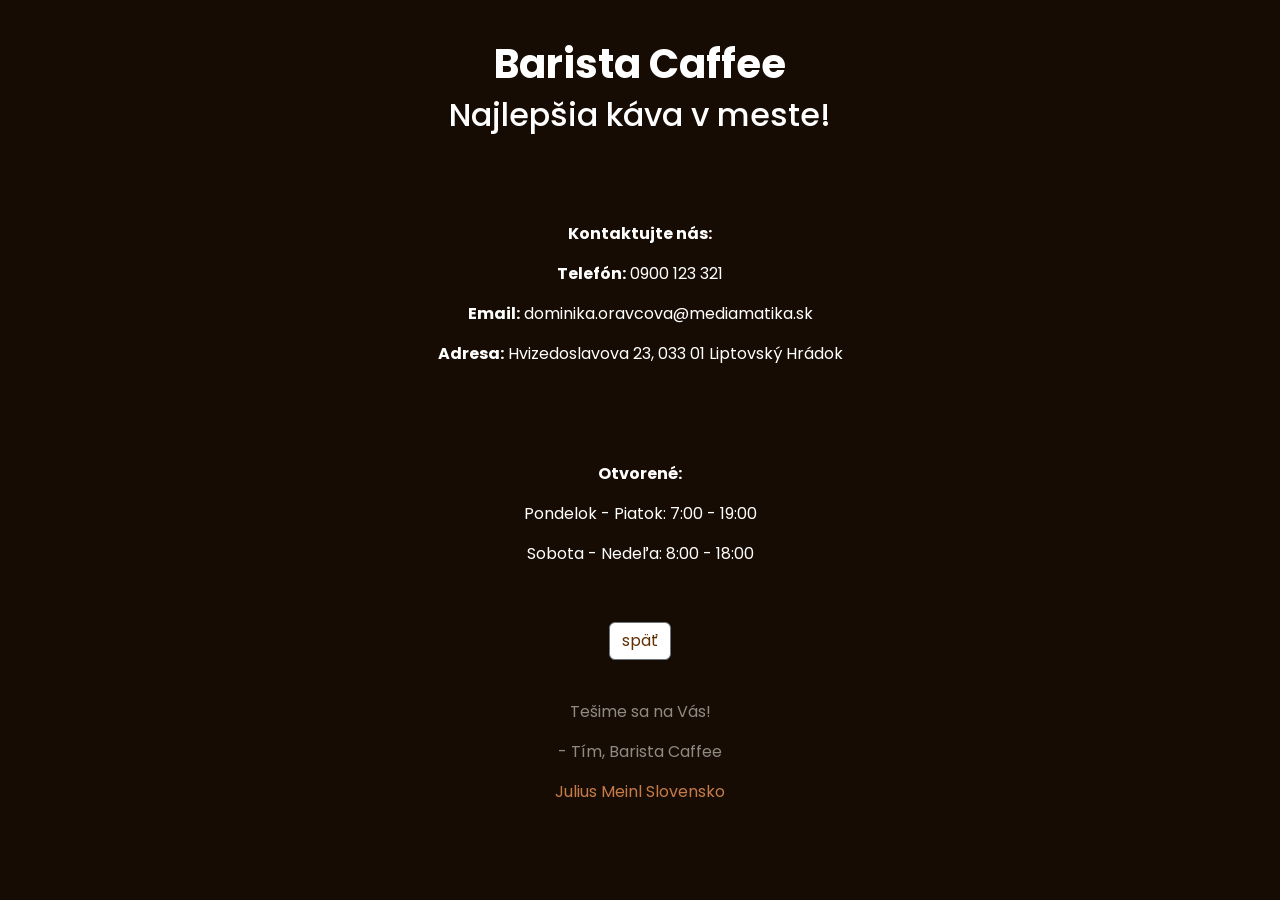
<file: kontakt.html>
<!doctype html>
<html lang="sk">
<head>
    <meta charset="utf-8">
    <title>Barista Caffee</title>
    <link href="https://cdn.jsdelivr.net/npm/bootstrap@5.3.3/dist/css/bootstrap.min.css" rel="stylesheet">
     <link rel="stylesheet" href="css/kontakt.css">
    <link rel="preconnect" href="https://fonts.googleapis.com">
    <link rel="preconnect" href="https://fonts.gstatic.com" crossorigin>
    <link href="https://fonts.googleapis.com/css2?family=Playfair+Display:wght@600;700&family=Poppins:wght@400;500;600&display=swap" rel="stylesheet">
</head>

</head>
<body>
    <header>
    <div class="container">
    <h1><b>Barista Caffee</b></h1>
    <h2>Najlepšia káva v meste!</h2></div>
    </header>

    <div class="container_kontakt">
        <p><b>Kontaktujte nás:</b></p>
        <p><b>Telefón:</b> 0900 123 321</p>
        <p><b>Email:</b> dominika.oravcova@mediamatika.sk</p>
        <p><b>Adresa:</b> Hvizedoslavova 23, 033 01 Liptovský Hrádok</p>
    </div>
    <div class="container_kontakt2">
        <p><b>Otvorené:</b></p>
        <p>Pondelok - Piatok: 7:00 - 19:00</p>
        <p>Sobota - Nedeľa: 8:00 - 18:00</p>
    </div>
<a href="index.html" class="btn btn-outline-secondary">späť</a>
  <footer>
    <p> Tešime sa na Vás!</p>
  <p> - Tím, Barista Caffee</p>
    <a href="https://juliusmeinl.com/sk" class="link"target="_blank" rel="noopener noreferrer">
    Julius Meinl Slovensko</a>
 </footer>
</body>
</html>
</file>
<file: css/kontakt.css>
body {
  background-color: #170c03;
  color: #ffffff;
  margin: 0;
  text-align: center;
  font-family: Poppins, sans-serif;
}
 
header {
  display: flex;
  align-items: center;
  background-color: #170c03;
  padding: 40px 50px;
}
 
.btn-outline-secondary {
  color: #613004;
  background-color: #ffffff;
}
 
.container_kontakt,
.container_kontakt2 {
  max-width: 700px;
  margin: 0 auto;
  padding: 40px 20px;
}
 
footer {
  padding: 40px 20px;
  color: #8f8a84;
}
 
footer .link {
  color: #c67b4a;
 text-decoration: none;
}
body {
  background-color: #170c03;
  text-decoration: none;
}
</file>
